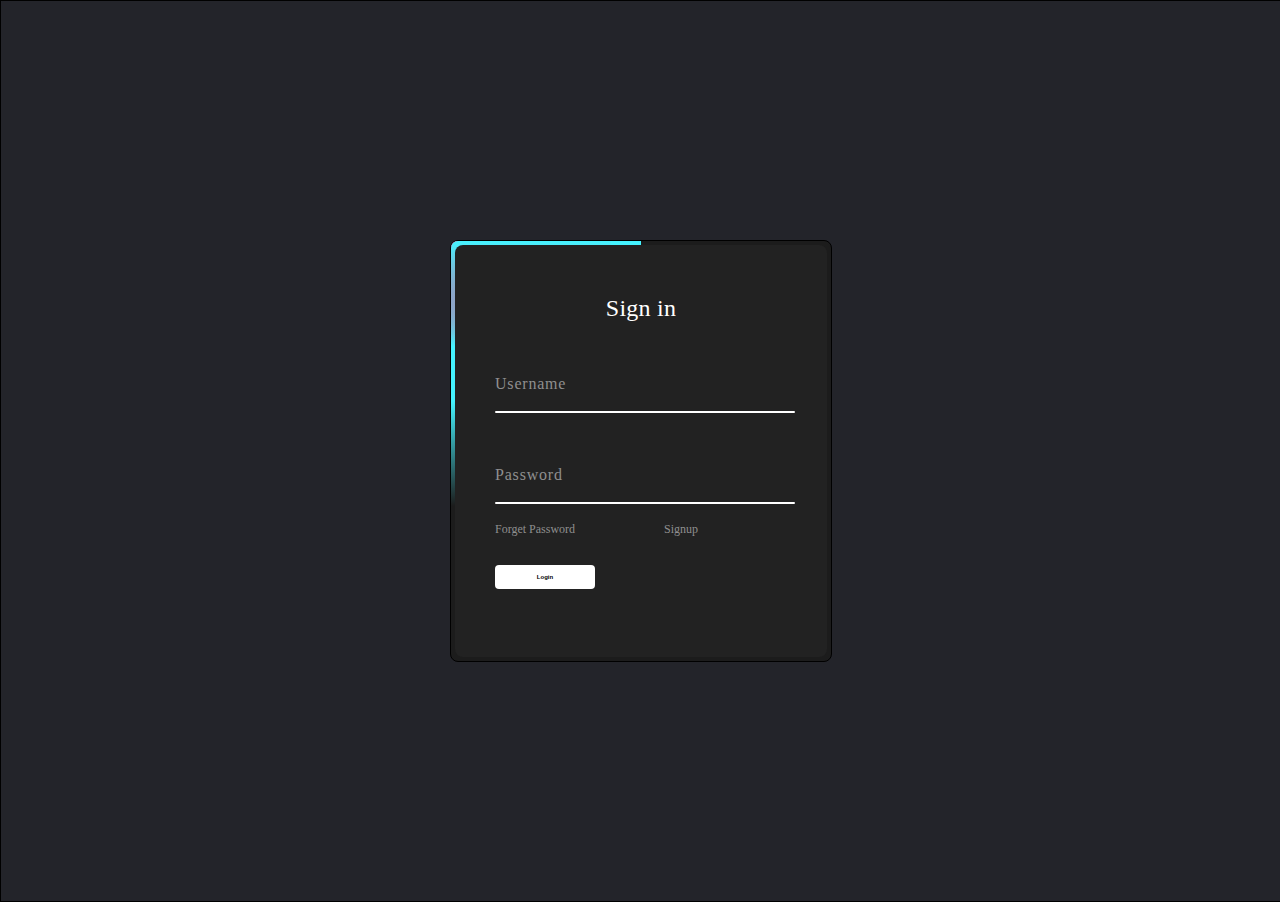
<file: index.html>
<!DOCTYPE html>
<html lang="en">

<head>
    <meta charset="UTF-8">
    <meta name="viewport" content="width=device-width, initial-scale=1.0">
    <title>Login Page</title>
    <link rel="stylesheet" href="style.css">
</head>

<body>
    <div class="container">
        <div class="box">
            <span class="borderline"></span>
            <form action="">
                <h2>Sign in</h2>
                <br>
                <div class="input">
                <input type="text" required="required">
               <span>Username</span>
               <i></i></div>
               <br>
               <div class="input">
                <input type="password" required="required" >
                 <span >Password</span>
                <i></i></div>
                <br>

                <div class="link">
                <a href="#">Forget Password</a>
                <a href="#" id="Signup">Signup<a><br>
                </div>
                <br>
                <button>Login</button>
            </form>
        </div>
    </div>
</body>
</html>
</file>
<file: style.css>
*{
    margin: 0;
    padding: 0;
    
}
.container{
    display: flex;
    height: 100vh;
    width: 100vw;
    border: 1px solid black;
    background-color: #23242a;
    justify-content: center;
    align-items: center;
    
}
.box{
    
    position: relative;
    border: 1px solid black;
    height: 420px;
    width: 380px;
    background-color: #1c1c1c;
    border-radius: 8px;
    overflow:hidden;

}

/* Animation doubt */
.box::before
{
    content:'';
    position:absolute;
    top: -50px;
    left: -50%;
    width: 380px;
  height: 420px;
  background:linear-gradient(0deg,transparent,transparent,#45f3ff,#45f3ff,#45f3ff);
  z-index:1;
  transform-origin:bottom right;
  animation: animate 6s linear infinite;
}


@keyframes animate {
    0%{
        transform: rotate(0deg);
    }
    
    100%{
    transform:rotate(360deg)
    }
}
.box::after{
    content:'';
    position: absolute;
    top: -50%;
    left: -50%;
    width: 380px;
    height: 420px;
    background:linear-gradient(0deg,transparent,transparent,#45f3ff,#45f3ff,#45f3ff);
    z-index: 1;
    transform-origin:bottom right;
    animation:animate 6s linear infinite;
    animation-delay: -3s;

}

.borderline{
    position:absoulte;
    top:0;
    inset:0;

}
.borderline::before{
    content:'';
    position:absolute;
    top:-50%;
    left: -50%;
    width: 350px;
    height: 420px;
    background:linear-gradient(0deg,transparent,transparent,#ff2770,#ff2770,#ff2770);
    z-index:1;
    transform-origin:bottom right;
    animation:animate 6s linear infinite;
    animation-delay: -1.5s;

    
}
.borderline::after{
    content:'';
    position: absolute;
    top: -50%;
    left: -50%;
    width: 350px;
    height: 420px;
    background: linear-gradient(0deg,transparent,transparent,#ff2770,#ff2770,#ff2770);
    z-index:1;
    transform-origin:bottom right;
    animation:animate 6s linear infinite;
    animation-delay:-4.5s;
}
.box form{
    position:absolute;
    inset: 4px;
    background-color: #222;
    padding: 50px 40px;
    border-radius: 8px;
    z-index: 2;
    display: flex;
    flex-direction: column;

    /* Doubt */
}
.box form h2{
    color:#ffff;
    font-weight: 500;
    text-align:center;
    letter-spacing: 0.01em;    
}

.box form .input{
    position: relative;
    width: 300px;
    margin-top: 35px;
}
.box form .input input { 
    position: relative;
    width: 100%;
    padding: 20px 0px 0px;
    background:transparent ; 
    outline: none;
    box-shadow:none;
    border: none;
    color: #23242a;
    font-size: 1em;
    letter-spacing: 0.05em;
    transition: 0.5s;
    z-index: 10;

}
.box form .input span{
    position:absolute;
    left: 0;
    padding: 20px 0x 0px;
    pointer-events:none;
    color: #8f8f8f;
    font-size:1em;
    letter-spacing: 0.05em;
    transition: 0.5s;
}
.box form .input input:valid ~ span,
.box form .input input:focus ~ span {
    color: #ffff;
    font-size:0.75em;
    transform:translateY(-34px);
     /* Doubt
      */
}
.box form .input i{
    position: absolute;
    left: 0;
    bottom: 0;
    width: 100%;
    height: 2px;
    background: #fff;
    border-radius:4px;
    overflow: hidden;
    transition: 0.5s;
    pointer-events: none;
}
.box form .input input:valid ~i,
.box form .input input:focus ~i
{
    height: 40px;
}
.box form .link {
    display:flex;
    justify-content: space-between;
}
.box form .link a {
    

    margin: 10px,0px;
    font-size: 0.75em;
    color:#8f8f8f;
    text-decoration: none;
}
.box form .link a:hover,
.box form .ink a:nth-child(2)
{
    color:#ffff
}
.box form  button{
    border: none;
    outline: none;
    padding: 9px 25px;
background: #ffff;
cursor: pointer;
font-size: 0.1em;
border-radius: 4px;
font-weight: 600;
width: 100px;
margin-top:10px;


}
</file>
